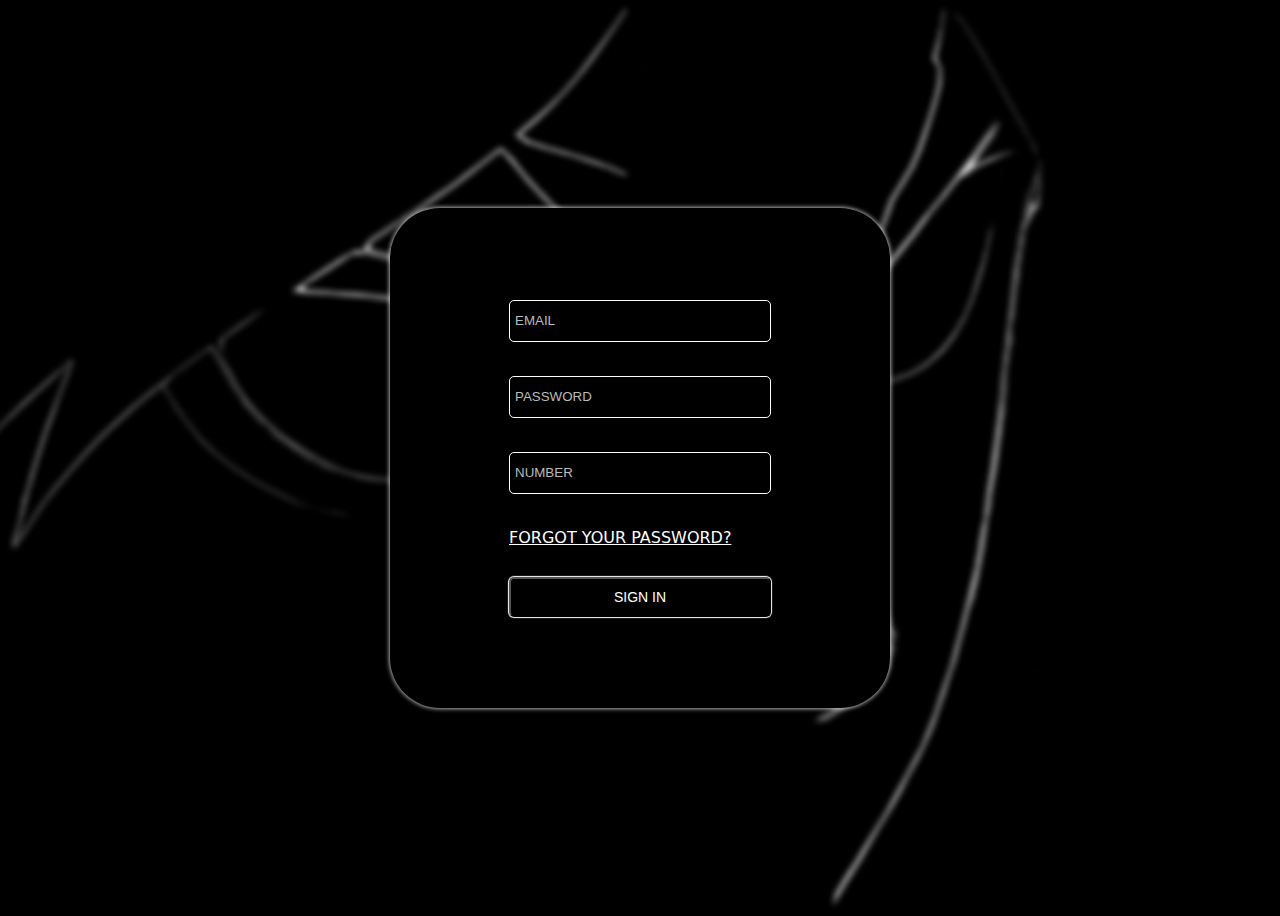
<file: reg.html>
<!DOCTYPE html>
<html lang="en">
<head>
  <meta charset="UTF-8" />
  <meta name="viewport" content="width=device-width, initial-scale=1.0" />
  <title>Sign In</title>
  <link rel="stylesheet" href="regstyle.css" />
</head>
<body>
  <div class="reg-container">
    <div class="box">
      <div class="reg">
        <input type="email" placeholder="EMAIL" />
        <input type="password" placeholder="PASSWORD" />
        <input type="text" placeholder="NUMBER" />
        <a href="reg2.html">FORGOT YOUR PASSWORD?</a>
        <button>SIGN IN</button>
      </div>
    </div>
  </div>
  <script src="reg.js"></script>
</body>
</html>
</file>
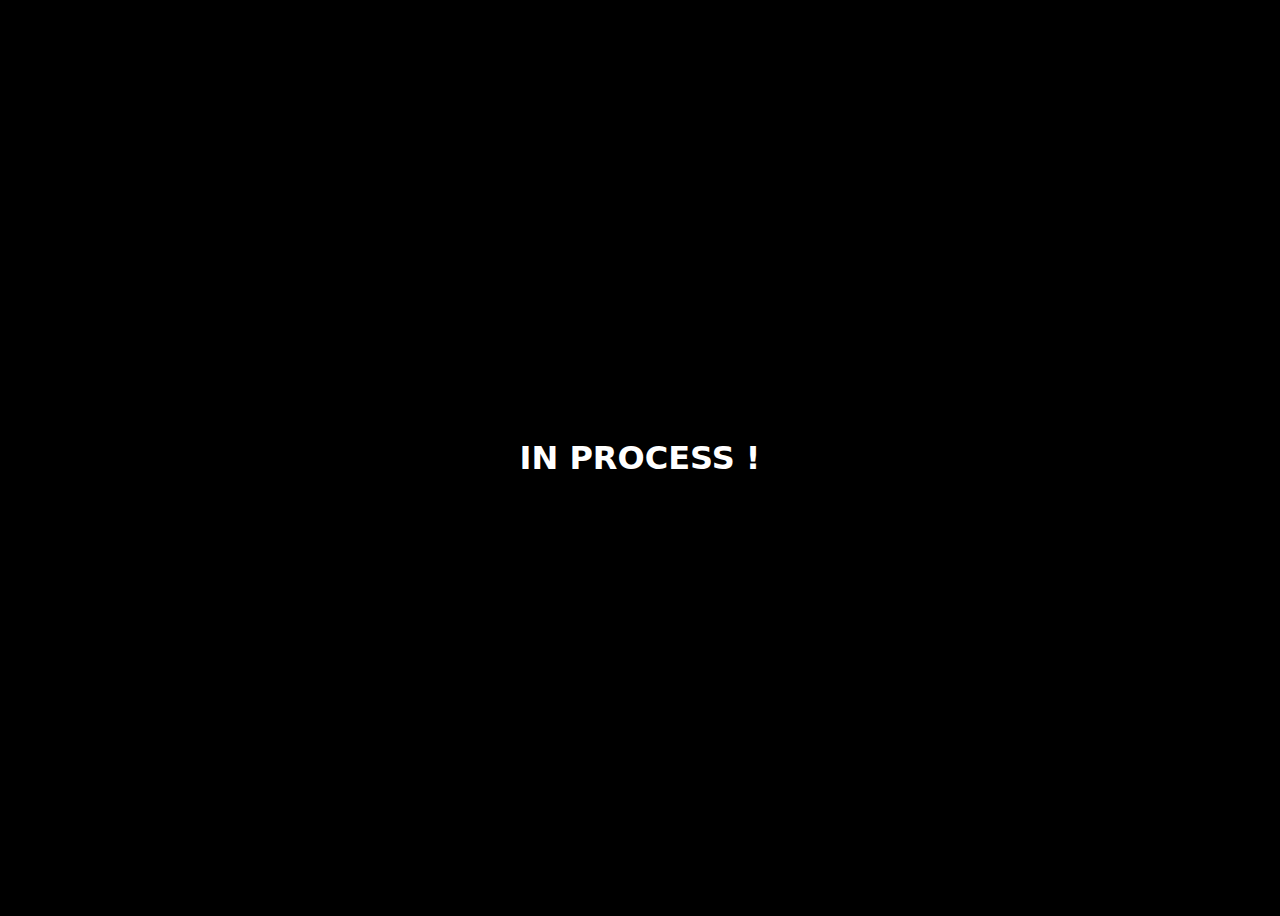
<file: reg2.html>
<!DOCTYPE html>
<html lang="en">
<head>
    <meta charset="UTF-8">
    <meta name="viewport" content="width=device-width, initial-scale=1.0">
    <title>Document</title>
    <link rel="stylesheet" href="regstyle2.css">
</head>
<body>
    <h1>IN PROCESS !</h1>
</body>
</html>
</file>
<file: regstyle.css>
body{
font-family: system-ui, -apple-system, BlinkMacSystemFont, 'Segoe UI', Roboto, Oxygen, Ubuntu, Cantarell, 'Open Sans', 'Helvetica Neue', sans-serif;
background-color: #000000;
background-image: url(B21D7F53-93CB-433E-9C52-C5DE82498141\ 1\ \(1\).png);
background-repeat: no-repeat;
background-position: center;
background-size: cover;
}

.reg-container {
  display: flex;
  justify-content: center; 
  align-items: center;     
  height: 100vh;

}

.box{
    display: flex;
    align-items: center;
    justify-content: center;
    width: 500px;
    height: 500px;
    background-color: black;
    border-radius: 10%;
      box-shadow: 0px 0px 5px 0px white;
}

.reg{
    display: grid;
    align-items: center;
    grid-template-columns: 1fr;
    gap: 10px;
}

a{
    color: rgb(255, 255, 255);
}

input {
  width: 250px;
  height: 30px;
  padding: 5px;
  border: 1px solid #ffffff;
  border-radius: 5px;
  background-color: black;
  color: #ffffff;
  transition: 0.3s;
}

input::placeholder {
  color: #bbbbbb;
}

input:focus {
  border-color: #ffffff;
}


button {
  margin-top: 20px;
  padding: 10px;
  font-size: 14px;
  cursor: pointer;
  background-color: #000000;
  color: #ffffff;
  box-shadow: 0 0 1px 1px #ffffff;
  border-radius: 5px;
  align-self: center; 
  transition: 0.3s;
}

button:hover {
  box-shadow: 0 0 1px 1px #665b5b;
}

.error-message {
  color: white;
  font-size: 12px;
  height: 14px;
}
</file>
<file: regstyle2.css>
body{
    display: flex;
    align-items: center;
    justify-content: center;
    height: 100vh;
    background-color: black;
    color: white;
    font-family: system-ui, -apple-system, BlinkMacSystemFont, 'Segoe UI', Roboto, Oxygen, Ubuntu, Cantarell, 'Open Sans', 'Helvetica Neue', sans-serif;
}
</file>
